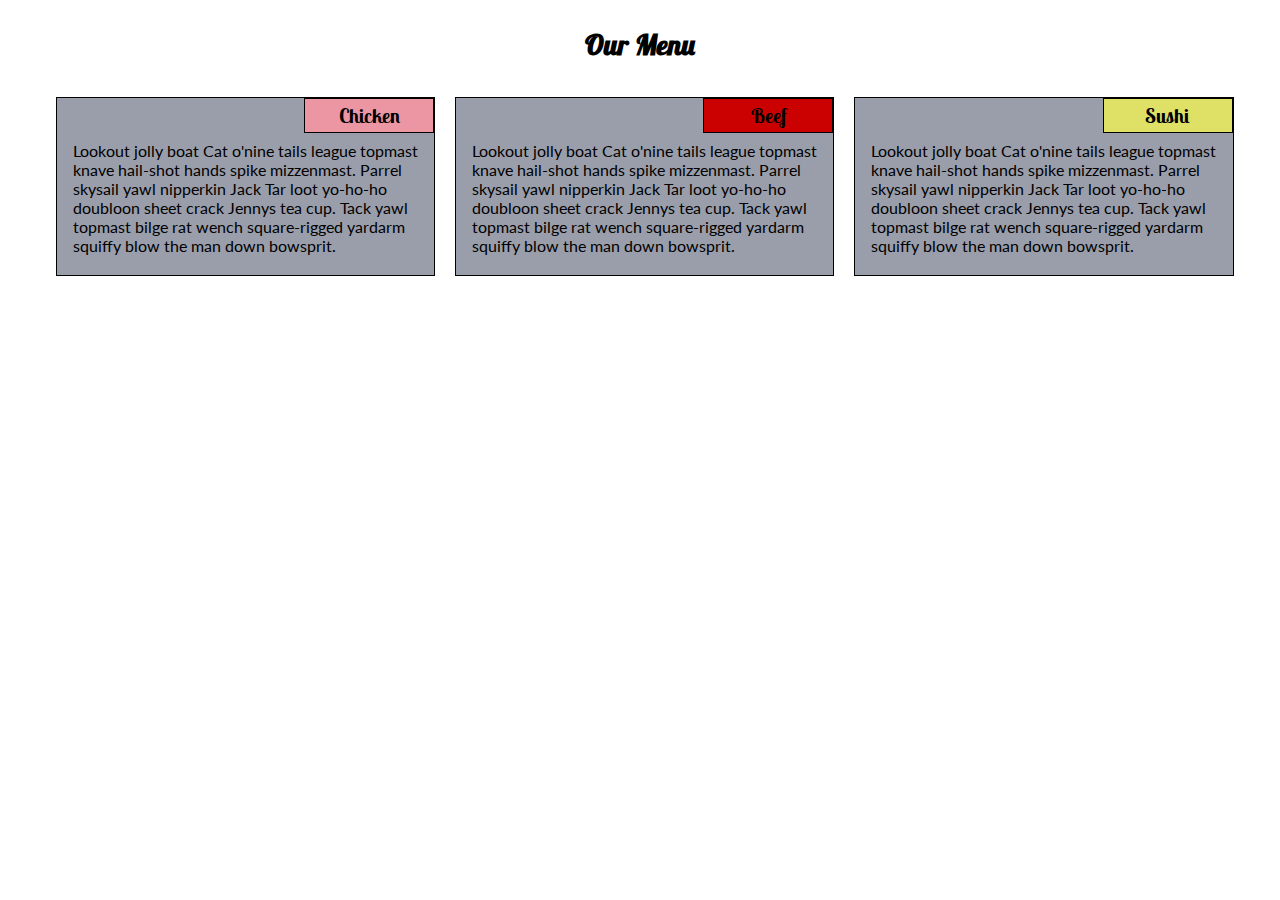
<file: module2-solution/index.html>
<!DOCTYPE html>
<html>
<head>
	<title>Module 2 Menu Solution</title>
	 <link rel="stylesheet" href="css/style.css">
	 <link href="https://fonts.googleapis.com/css?family=Lobster|Lobster+Two|Lato" rel="stylesheet">
</head>
<body>
<div class="container-sm container-lg">
	<h1>Our Menu</h1>
	<div id="chicken" class="menu-category menu-category-sm menu-category-med-half menu-category-lg">
		<h2>Chicken</h2>
		<p>Lookout jolly boat Cat o'nine tails league topmast knave hail-shot hands spike mizzenmast. Parrel skysail yawl nipperkin Jack Tar loot yo-ho-ho doubloon sheet crack Jennys tea cup. Tack yawl topmast bilge rat wench square-rigged yardarm squiffy blow the man down bowsprit.
		</p>
	</div>
	<div id="beef" class="menu-category menu-category-sm menu-category-med-half menu-category-lg">
		<h2>Beef</h2>
		<p>Lookout jolly boat Cat o'nine tails league topmast knave hail-shot hands spike mizzenmast. Parrel skysail yawl nipperkin Jack Tar loot yo-ho-ho doubloon sheet crack Jennys tea cup. Tack yawl topmast bilge rat wench square-rigged yardarm squiffy blow the man down bowsprit.</p>
	</div>
	<div id="sushi" class="menu-category menu-category-sm menu-category-med-full menu-category-lg">
		<h2>Sushi</h2>
		<p>Lookout jolly boat Cat o'nine tails league topmast knave hail-shot hands spike mizzenmast. Parrel skysail yawl nipperkin Jack Tar loot yo-ho-ho doubloon sheet crack Jennys tea cup. Tack yawl topmast bilge rat wench square-rigged yardarm squiffy blow the man down bowsprit.</p>
	</div>
</div>
</body>
</html>
</file>
<file: module2-solution/css/style.css>
p {
	font-family: 'Lato', sans-serif;
}
/* Header styling */
.menu-category {
	position: relative;
	margin: 2em .5em;
	padding: 1.7em .25em .25em 1em;
	border: 1px solid black;
	box-sizing: border-box;
	background-color: #9A9EAB;
}
h1 {
	text-align: center;
	font-size: 1.75rem;
	font-family: 'Lobster', cursive;
}
h2 {
	font-size: 1.25rem;
	font-family: 'Lobster Two', cursive;
	text-align: center;
	position: absolute;
	top: 0;
	right: 0;
	border: 1px solid black;
	margin: 0;
	box-sizing: border-box;
	padding: .2em 1.2em;
	width: 130px;
}
#chicken h2 {
	background-color: #EC96A4;
}
#beef h2 {
	background-color: #CB0000;
}
#sushi h2 {
	background-color: #DFE166;
}

/* CSS for Mobile */
@media (max-width: 767px){
	.container-sm {
		margin: 3em;
	}
	.menu-category-sm {
		width: 100%;
	}
}

/* CSS for Tablet */
@media (max-width: 991px) and (min-width: 768px){
	.container-lg {
		overflow: hidden;
	}
	.menu-category-med-half {
		width: 47.5%;
		display: inline-block;
		margin: 1em auto;
	}
	.menu-category-med-full {
		width: 97.5%;
		margin: 1em auto;
	}
	#chicken {
		margin-left: 1.25%;
	}
	#beef {
		margin-left: 1em;
	}
}

/* CSS for Desktop */
@media (min-width: 992px){
	.container-lg {
		overflow: hidden;
	}
	.menu-category-lg {
		width: 30%;
		display: inline-block;
		margin: 1em auto;
		min-height: 175px;
	}
	#chicken {
		margin-left: 3em;
	}
	#beef {
		margin-right: 1em;
		margin-left: 1em;
	}
}
</file>
